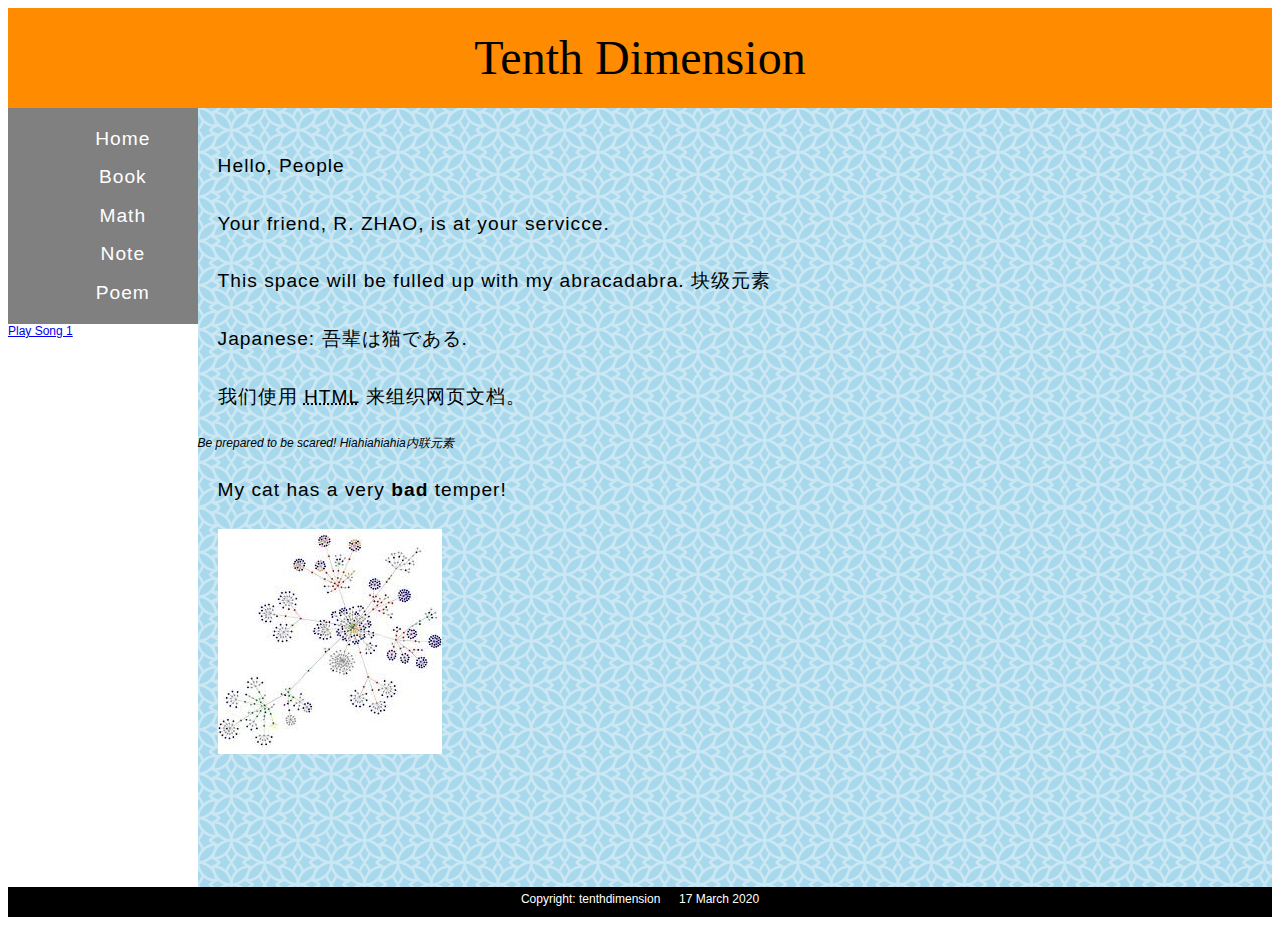
<file: index.html>
<!DOCTYPE html>
<html>
<head>
       <meta charset="utf-8">
       <title>风之诗</title>

       <link rel="stylesheet" href="style.css">
       <style>
              article {
                     background-image: url(bush.png)
              } 
       </style>
</head>
<body>
<header> Tenth Dimension</header>
<main>
<aside>
       <ul class="nav">
              <li class="active"><a id="_1" href="index.html"> Home</a></li>
              <li><a id="_2" href="/BOOK/Araby_Joyce.html">Book</a> </li>
              <li><a id="_3" href="/MATH/math.html">Math</a> </li>
              <li><a id="_4" href="/NOTE/note.html">Note</a> </li>
              <li><a id="_5" href="/POEM/poem.html">Poem</a> </li>
       </ul>

</aside>

       <article>
              
       <p> Hello, People </p>
       <p> Your friend, R. ZHAO, is at your servicce. </p>
       <p> This space will be fulled up with my abracadabra. 块级元素</p>
       <p> Japanese: <span lang="jp">吾辈は猫である</span>.</p>
       <p> 我们使用 <abbr title="超文本标记语言（Hypertext Markup Language）">HTML</abbr> 来组织网页文档。</p>
       <em> Be prepared to be scared! </em><em> Hiahiahiahia</em><em>内联元素</em>
       <p> My cat has a very <strong>bad</strong> temper! <p>
              <img src="flower.jpg"/>
       </article>
</main>
       <a href="Still....mp3">Play Song 1</a>
       <script type="text/javascript" src="http://mediaplayer.yahoo.com/js"></script>
</body>
       <!--<hr>
        
       <img src="flora.jpg" title=“银杏” width="100%"/>
       <p>该图片由Olivia Shakespear</a>在<a href="https://pixabay.com ">Pixabay</a>上发布</p>-->
          
<footer>
                    Copyright: tenthdimension &emsp; <time datetime="2020-03-17">17 March 2020</time>
</footer>

</html>
</file>
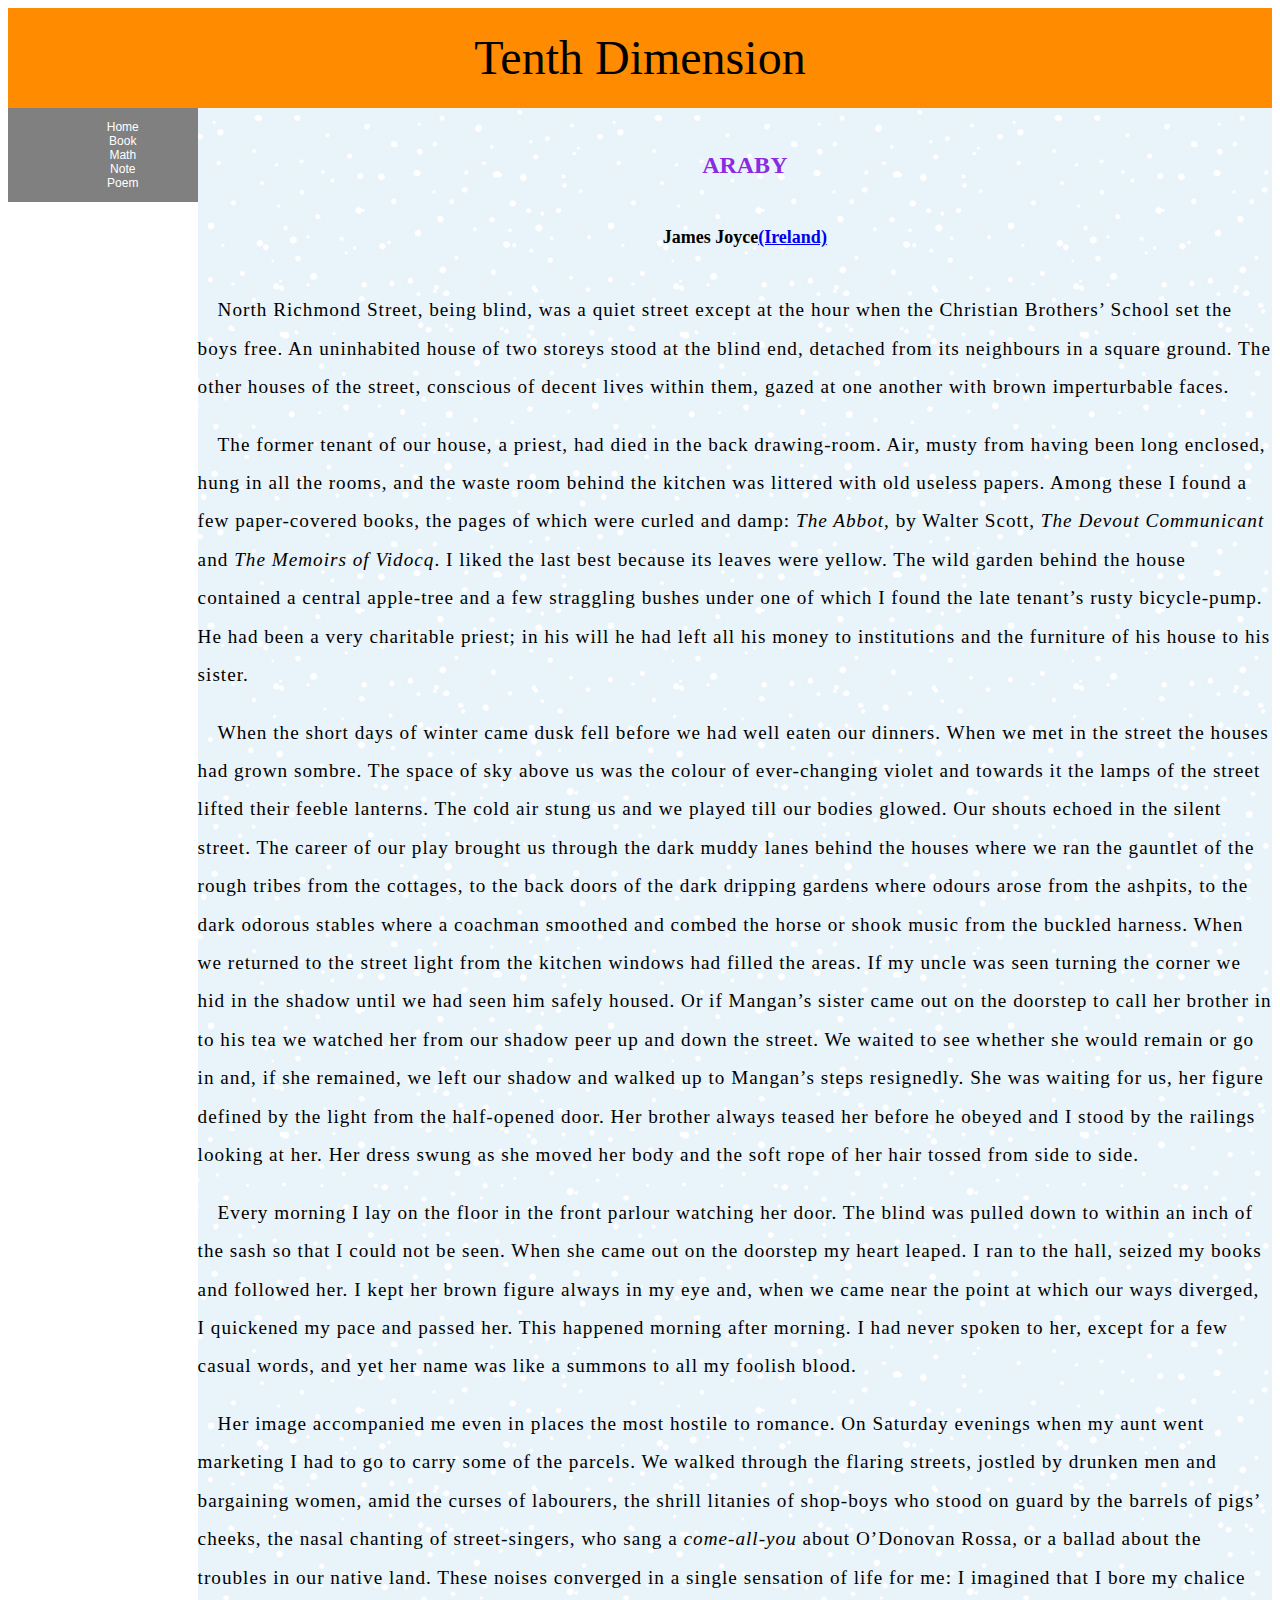
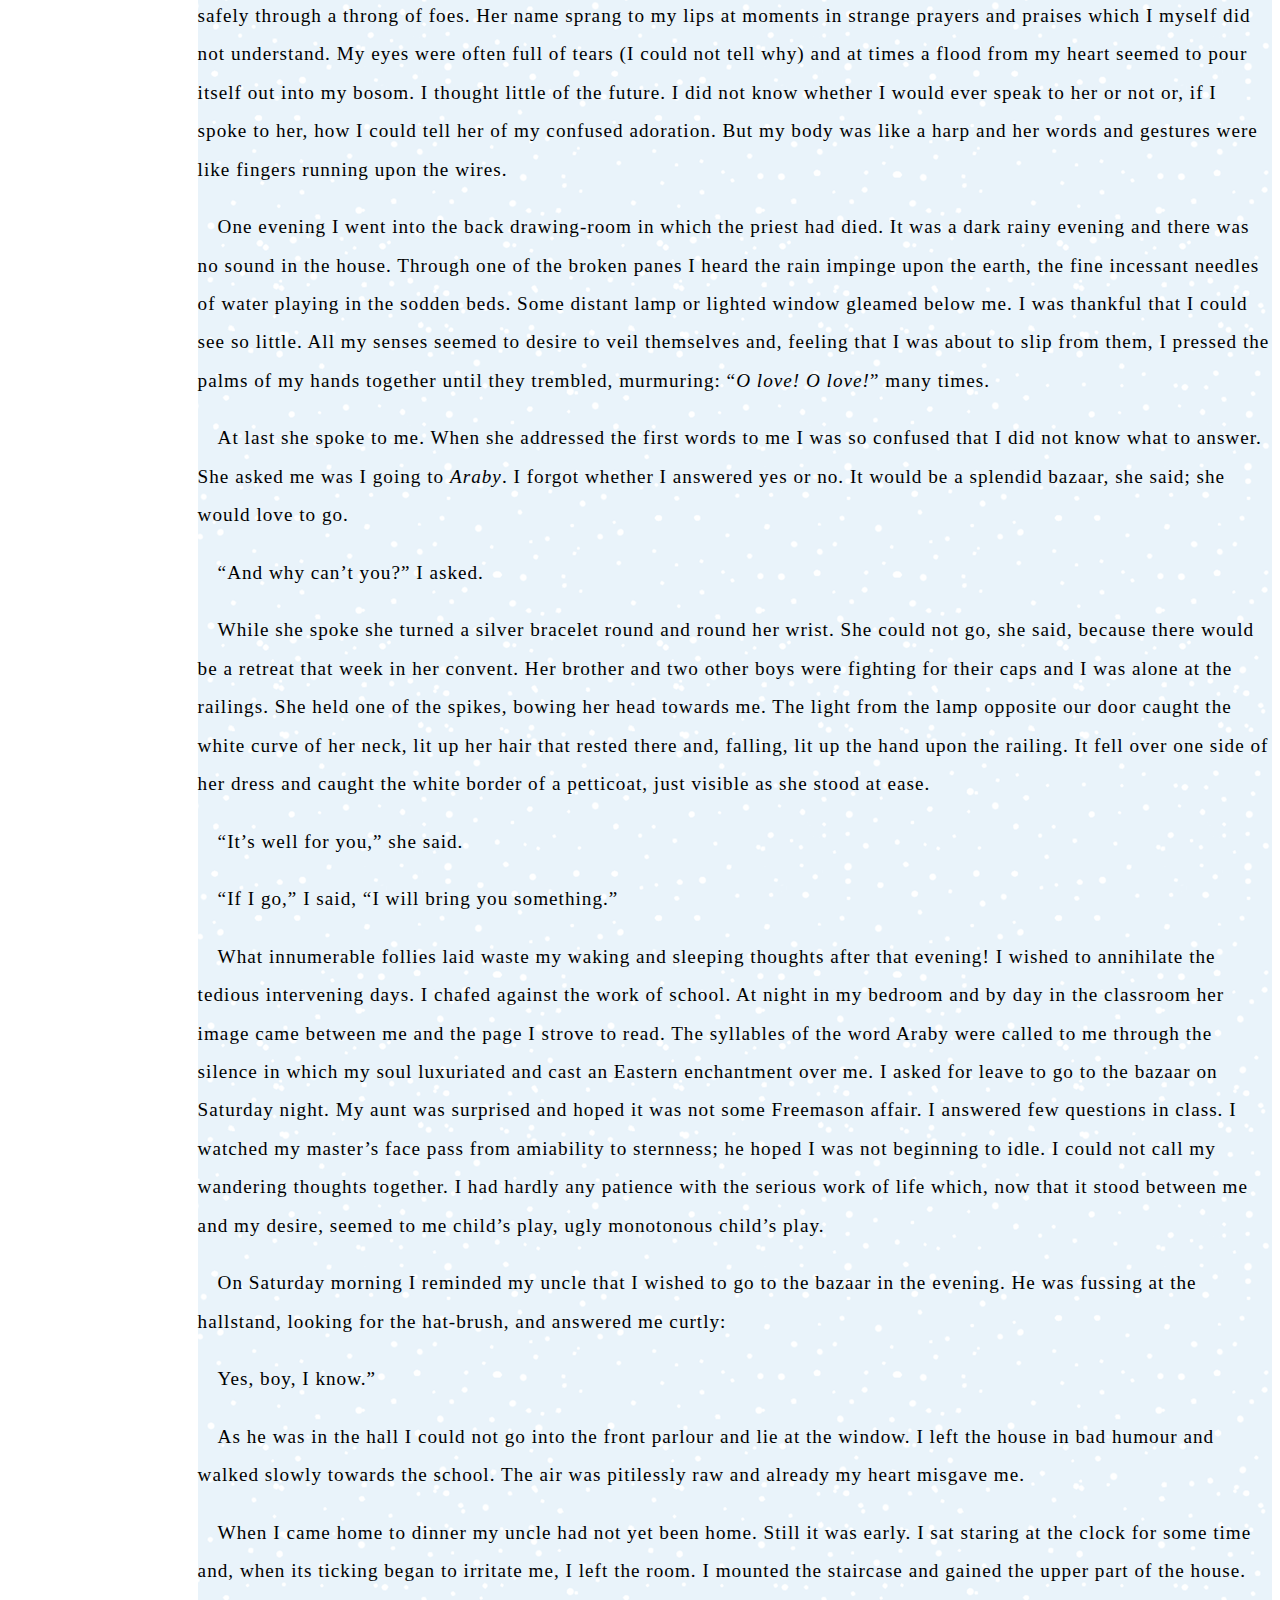
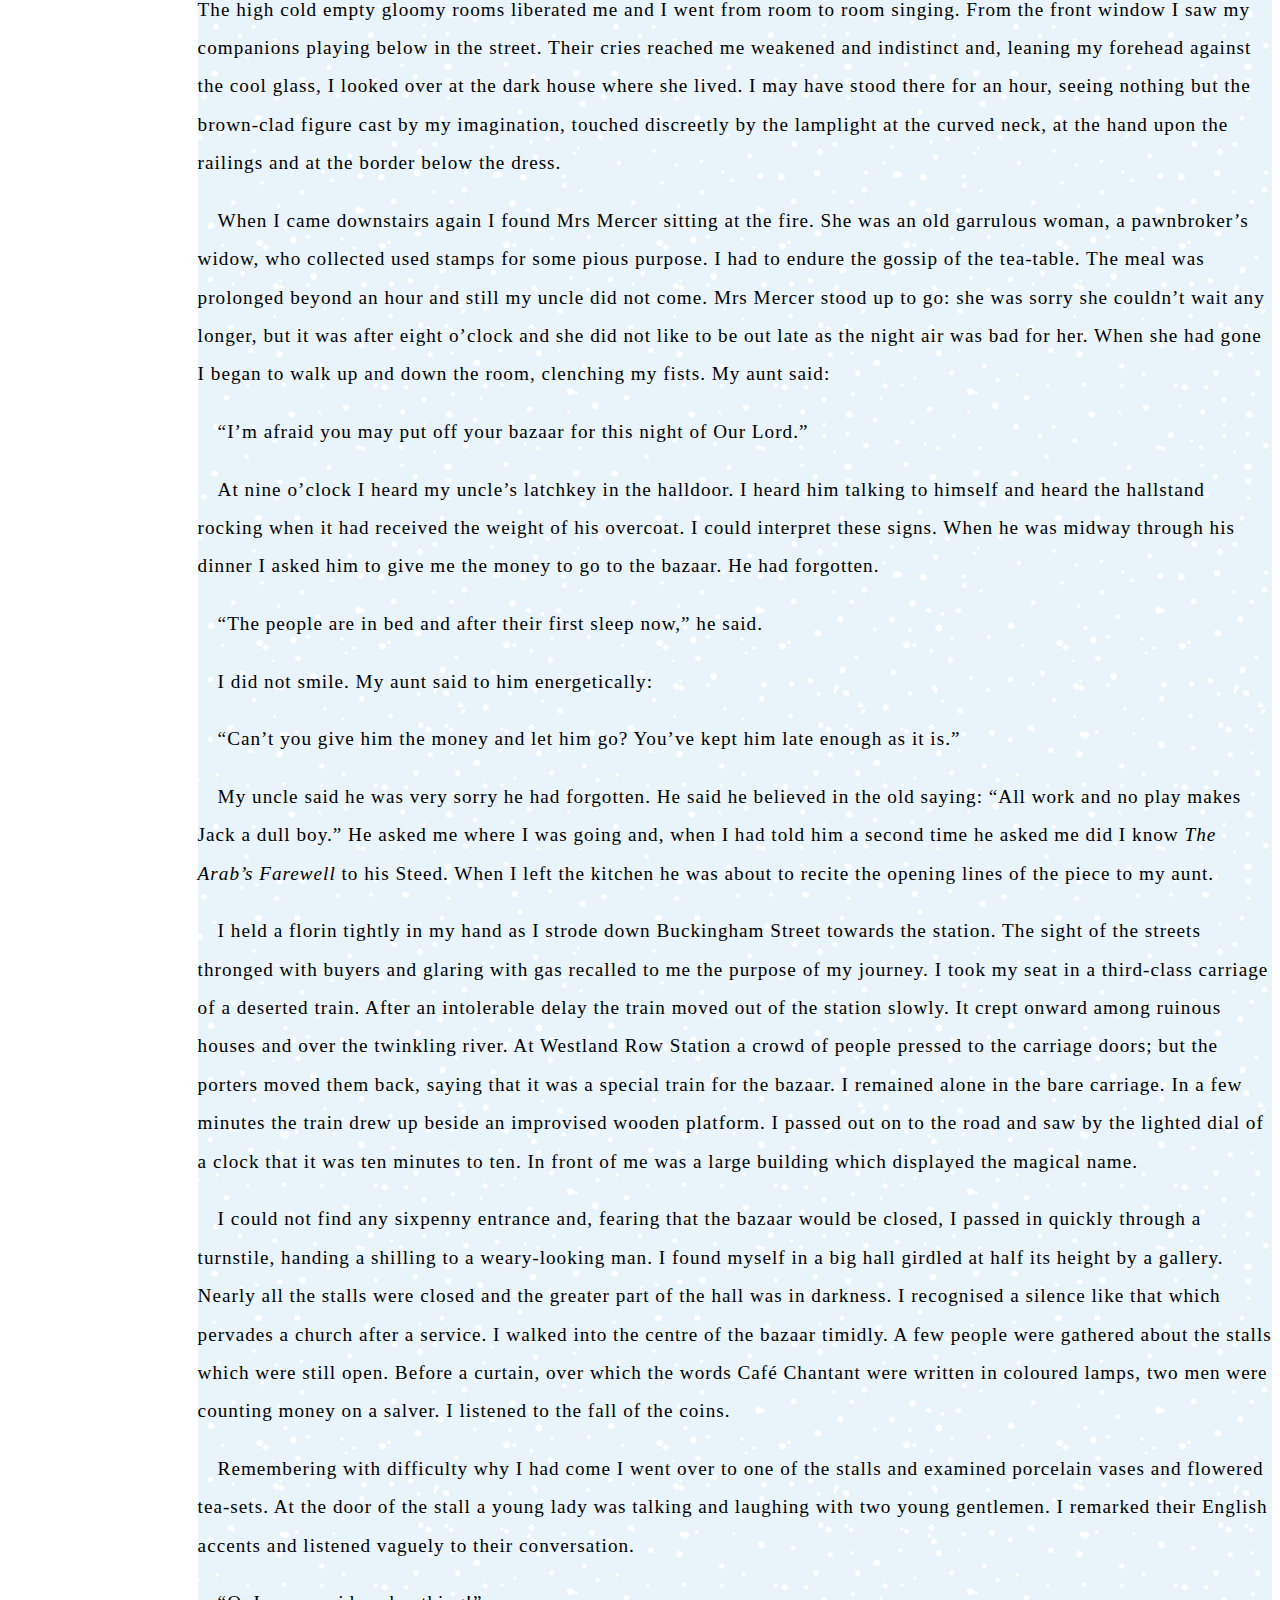
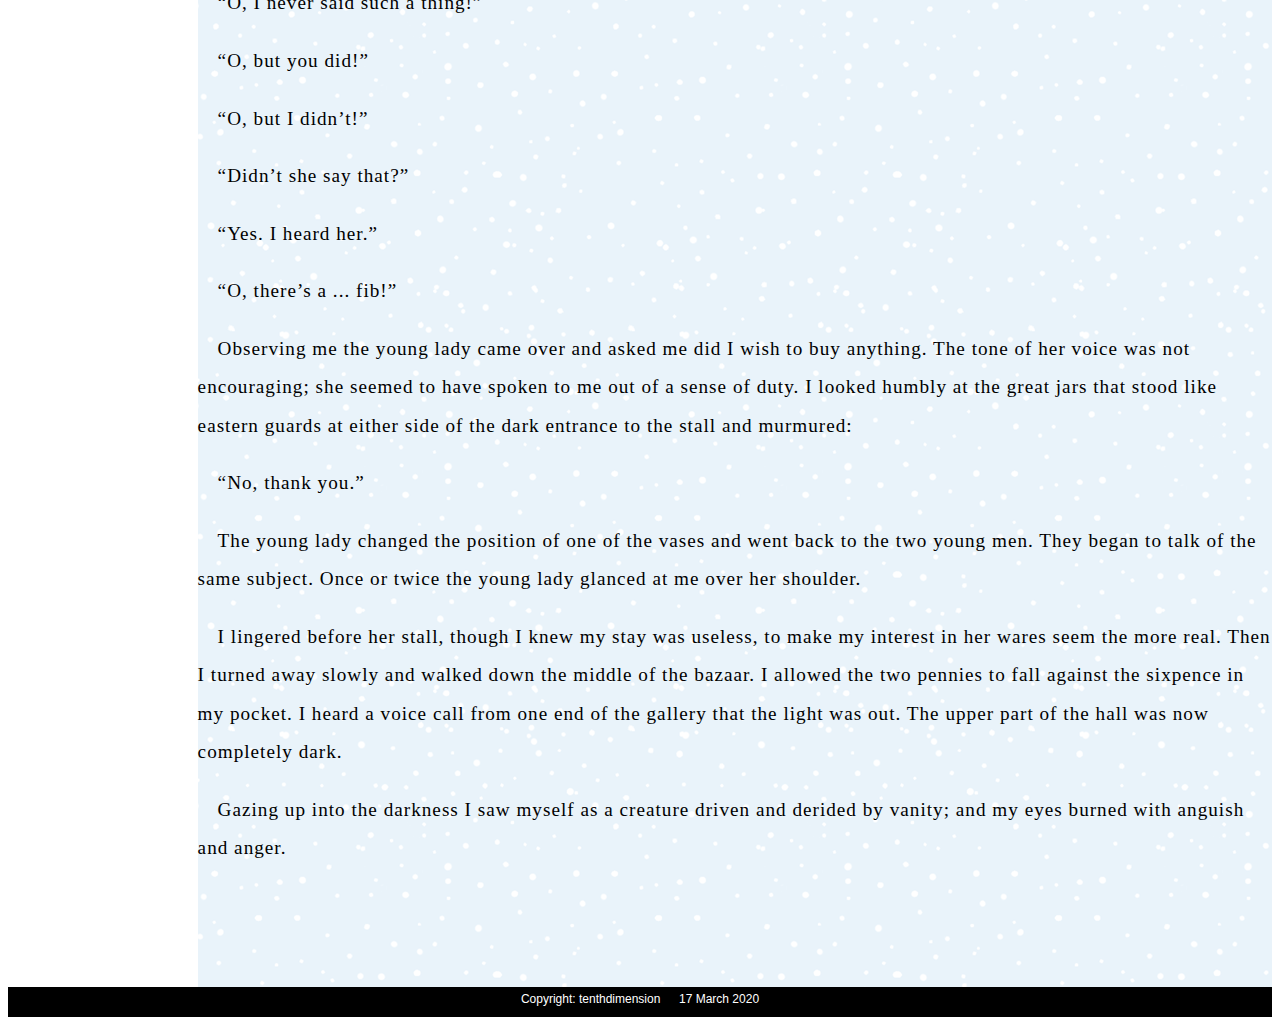
<file: BOOK/Araby_Joyce.html>
<!DOCTYPE html>
<html>
<head>
       <meta charset="utf-8">
       <title>风之诗</title>

       <link rel="stylesheet" href="style.css">
       <style>
              article {
                     background-image: url(/BOOK/blue-snow.png)
              } 
       </style>
</head>
<body>
<header> Tenth Dimension</header>
<main>
<aside>
       <ul class="nav">
              <li><a id="_1" href="../"> Home</a></li>
              <li class="active"><a id="_2" href="/BOOK/Araby_Joyce.html">Book</a> </li>
              <li><a id="_3" href="/MATH/math.html">Math</a> </li>
              <li><a id="_4" href="/NOTE/note.html">Note</a> </li>
              <li><a id="_5" href="/POEM/poem.html">Poem</a> </li>
       </ul>

</aside>

<article>
       <h1>ARABY</h1>
       <h2>James Joyce<a href="#pretty">(Ireland)</a></h2>
<p>North Richmond Street, being blind, was a quiet street except at the hour when the Christian Brothers’ School set the boys free. An uninhabited house of two storeys stood at the blind end, detached from its neighbours in a square ground. The other houses of the street, conscious of decent lives within them, gazed at one another with brown imperturbable faces.</p>

<p>The former tenant of our house, a priest, had died in the back drawing-room. Air, musty from having been long enclosed, hung in all the rooms, and the waste room behind the kitchen was littered with old useless papers. Among these I found a few paper-covered books, the pages of which were curled and damp: <i>The Abbot</i>, by Walter Scott, <i>The Devout Communicant</i> and <i>The Memoirs of Vidocq</i>. I liked the last best because its leaves were yellow. The wild garden behind the house contained a central apple-tree and a few straggling bushes under one of which I found the late tenant’s rusty bicycle-pump. He had been a very charitable priest; in his will he had left all his money to institutions and the furniture of his house to his sister.</p>

<p>When the short days of winter came dusk fell before we had well eaten our dinners. When we met in the street the houses had grown sombre. The space of sky above us was the colour of ever-changing violet and towards it the lamps of the street lifted their feeble lanterns. The cold air stung us and we played till our bodies glowed. Our shouts echoed in the silent street. The career of our play brought us through the dark muddy lanes behind the houses where we ran the gauntlet of the rough tribes from the cottages, to the back doors of the dark dripping gardens where odours arose from the ashpits, to the dark odorous stables where a coachman smoothed and combed the horse or shook music from the buckled harness. When we returned to the street light from the kitchen windows had filled the areas. If my uncle was seen turning the corner we hid in the shadow until we had seen him safely housed. Or if Mangan’s sister came out on the doorstep to call her brother in to his tea we watched her from our shadow peer up and down the street. We waited to see whether she would remain or go in and, if she remained, we left our shadow and walked up to Mangan’s steps resignedly. She was waiting for us, her figure defined by the light from the half-opened door. Her brother always teased her before he obeyed and I stood by the railings looking at her. Her dress swung as she moved her body and the soft rope of her hair tossed from side to side.</p>

<p>Every morning I lay on the floor in the front parlour watching her door. The blind was pulled down to within an inch of the sash so that I could not be seen. When she came out on the doorstep my heart leaped. I ran to the hall, seized my books and followed her. I kept her brown figure always in my eye and, when we came near the point at which our ways diverged, I quickened my pace and passed her. This happened morning after morning. I had never spoken to her, except for a few casual words, and yet her name was like a summons to all my foolish blood.</p>

<p>Her image accompanied me even in places the most hostile to romance. On Saturday evenings when my aunt went marketing I had to go to carry some of the parcels. We walked through the flaring streets, jostled by drunken men and bargaining women, amid the curses of labourers, the shrill litanies of shop-boys who stood on guard by the barrels of pigs’ cheeks, the nasal chanting of street-singers, who sang a <i>come-all-you</i> about O’Donovan Rossa, or a ballad about the troubles in our native land. These noises converged in a single sensation of life for me: I imagined that I bore my chalice safely through a throng of foes. Her name sprang to my lips at moments in strange prayers and praises which I myself did not understand. My eyes were often full of tears (I could not tell why) and at times a flood from my heart seemed to pour itself out into my bosom. I thought little of the future. I did not know whether I would ever speak to her or not or, if I spoke to her, how I could tell her of my confused adoration. But my body was like a harp and her words and gestures were like fingers running upon the wires.</p>

<p>One evening I went into the back drawing-room in which the priest had died. It was a dark rainy evening and there was no sound in the house. Through one of the broken panes I heard the rain impinge upon the earth, the fine incessant needles of water playing in the sodden beds. Some distant lamp or lighted window gleamed below me. I was thankful that I could see so little. All my senses seemed to desire to veil themselves and, feeling that I was about to slip from them, I pressed the palms of my hands together until they trembled, murmuring: “<i>O love! O love!</i>” many times.</p>

<p>At last she spoke to me. When she addressed the first words to me I was so confused that I did not know what to answer. She asked me was I going to <i>Araby</i>. I forgot whether I answered yes or no. It would be a splendid bazaar, she said; she would love to go.</p>

<p>“And why can’t you?” I asked.</p>

<p>While she spoke she turned a silver bracelet round and round her wrist. She could not go, she said, because there would be a retreat that week in her convent. Her brother and two other boys were fighting for their caps and I was alone at the railings. <a name="pretty">She held one of the spikes, bowing her head towards me. The light from the lamp opposite our door caught the white curve of her neck, lit up her hair that rested there and, falling, lit up the hand upon the railing. It fell over one side of her dress and caught the white border of a petticoat, just visible as she stood at ease.</a></p>

<p>“It’s well for you,” she said.</p>

<p>“If I go,” I said, “I will bring you something.”</p>

<p>What innumerable follies laid waste my waking and sleeping thoughts after that evening! I wished to annihilate the tedious intervening days. I chafed against the work of school. At night in my bedroom and by day in the classroom her image came between me and the page I strove to read. The syllables of the word Araby were called to me through the silence in which my soul luxuriated and cast an Eastern enchantment over me. I asked for leave to go to the bazaar on Saturday night. My aunt was surprised and hoped it was not some Freemason affair. I answered few questions in class. I watched my master’s face pass from amiability to sternness; he hoped I was not beginning to idle. I could not call my wandering thoughts together. I had hardly any patience with the serious work of life which, now that it stood between me and my desire, seemed to me child’s play, ugly monotonous child’s play.</p>

<p>On Saturday morning I reminded my uncle that I wished to go to the bazaar in the evening. He was fussing at the hallstand, looking for the hat-brush, and answered me curtly:</p>

<p>Yes, boy, I know.”</p>

<p>As he was in the hall I could not go into the front parlour and lie at the window. I left the house in bad humour and walked slowly towards the school. The air was pitilessly raw and already my heart misgave me.</p>

<p>When I came home to dinner my uncle had not yet been home. Still it was early. I sat staring at the clock for some time and, when its ticking began to irritate me, I left the room. I mounted the staircase and gained the upper part of the house. The high cold empty gloomy rooms liberated me and I went from room to room singing. From the front window I saw my companions playing below in the street. Their cries reached me weakened and indistinct and, leaning my forehead against the cool glass, I looked over at the dark house where she lived. I may have stood there for an hour, seeing nothing but the brown-clad figure cast by my imagination, touched discreetly by the lamplight at the curved neck, at the hand upon the railings and at the border below the dress.</p>

<p>When I came downstairs again I found Mrs Mercer sitting at the fire. She was an old garrulous woman, a pawnbroker’s widow, who collected used stamps for some pious purpose. I had to endure the gossip of the tea-table. The meal was prolonged beyond an hour and still my uncle did not come. Mrs Mercer stood up to go: she was sorry she couldn’t wait any longer, but it was after eight o’clock and she did not like to be out late as the night air was bad for her. When she had gone I began to walk up and down the room, clenching my fists. My aunt said:</p>

<p>“I’m afraid you may put off your bazaar for this night of Our Lord.”</p>

<p>At nine o’clock I heard my uncle’s latchkey in the halldoor. I heard him talking to himself and heard the hallstand rocking when it had received the weight of his overcoat. I could interpret these signs. When he was midway through his dinner I asked him to give me the money to go to the bazaar. He had forgotten.</p>

<p>“The people are in bed and after their first sleep now,” he said.</p>

<p>I did not smile. My aunt said to him energetically:</p>

<p>“Can’t you give him the money and let him go? You’ve kept him late enough as it is.”</p>

<p>My uncle said he was very sorry he had forgotten. He said he believed in the old saying: “All work and no play makes Jack a dull boy.” He asked me where I was going and, when I had told him a second time he asked me did I know <i>The Arab’s Farewell</i> to his Steed. When I left the kitchen he was about to recite the opening lines of the piece to my aunt.</p>

<p>I held a florin tightly in my hand as I strode down Buckingham Street towards the station. The sight of the streets thronged with buyers and glaring with gas recalled to me the purpose of my journey. I took my seat in a third-class carriage of a deserted train. After an intolerable delay the train moved out of the station slowly. It crept onward among ruinous houses and over the twinkling river. At Westland Row Station a crowd of people pressed to the carriage doors; but the porters moved them back, saying that it was a special train for the bazaar. I remained alone in the bare carriage. In a few minutes the train drew up beside an improvised wooden platform. I passed out on to the road and saw by the lighted dial of a clock that it was ten minutes to ten. In front of me was a large building which displayed the magical name.</p>

<p>I could not find any sixpenny entrance and, fearing that the bazaar would be closed, I passed in quickly through a turnstile, handing a shilling to a weary-looking man. I found myself in a big hall girdled at half its height by a gallery. Nearly all the stalls were closed and the greater part of the hall was in darkness. I recognised a silence like that which pervades a church after a service. I walked into the centre of the bazaar timidly. A few people were gathered about the stalls which were still open. Before a curtain, over which the words Café Chantant were written in coloured lamps, two men were counting money on a salver. I listened to the fall of the coins.</p>

<p>Remembering with difficulty why I had come I went over to one of the stalls and examined porcelain vases and flowered tea-sets. At the door of the stall a young lady was talking and laughing with two young gentlemen. I remarked their English accents and listened vaguely to their conversation.</p>

<p>“O, I never said such a thing!”</p>

<p>“O, but you did!”</p>

<p>“O, but I didn’t!”</p>

<p>“Didn’t she say that?”</p>

<p>“Yes. I heard her.”</p>

<p>“O, there’s a ... fib!”</p>

<p>Observing me the young lady came over and asked me did I wish to buy anything. The tone of her voice was not encouraging; she seemed to have spoken to me out of a sense of duty. I looked humbly at the great jars that stood like eastern guards at either side of the dark entrance to the stall and murmured:</p>

<p>“No, thank you.”</p>

<p>The young lady changed the position of one of the vases and went back to the two young men. They began to talk of the same subject. Once or twice the young lady glanced at me over her shoulder.</p>

<p>I lingered before her stall, though I knew my stay was useless, to make my interest in her wares seem the more real. Then I turned away slowly and walked down the middle of the bazaar. I allowed the two pennies to fall against the sixpence in my pocket. I heard a voice call from one end of the gallery that the light was out. The upper part of the hall was now completely dark.</p>

<p>Gazing up into the darkness I saw myself as a creature driven and derided by vanity; and my eyes burned with anguish and anger.</p>


</article>
</main>
</body>
          
<footer>
                    Copyright: tenthdimension &emsp; <time datetime="2020-03-17">17 March 2020</time>
</footer>

</html>
</file>
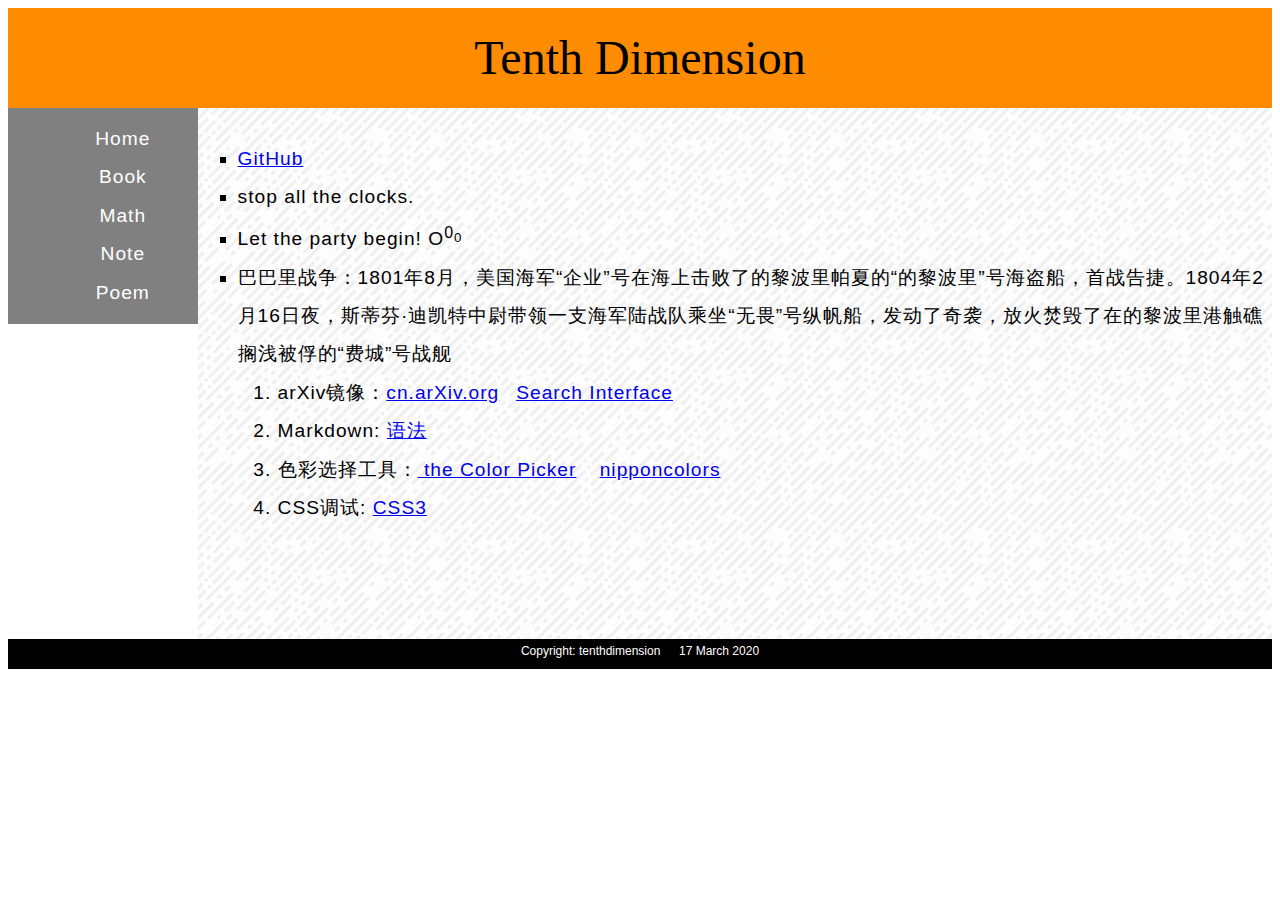
<file: NOTE/note.html>
<!DOCTYPE html>
<html>
<head>
       <meta charset="utf-8">
       <title>风之诗</title>

       <link rel="stylesheet" href="style.css">
       <!-- 引入外部样式表style.css -->
       
       <style>
              article {
                     background-image: url(/NOTE/funky-lines.png)
              } 
       </style>
       <!-- 定义内部样式表 -->
</head>
<body>
<header>Tenth Dimension</header>
<main>
<aside>
       <ul class="nav">
              <li><a id="_1" href="../">Home</a> </li>
              <li><a id="_2" href="/BOOK/Araby_Joyce.html">Book</a> </li>
              <li><a id="_3" href="/MATH/math.html">Math</a> </li>
              <li class="active"><a id="_4" href="/NOTE/note.html">Note</a> </li>
              <li><a id="_5" href="/POEM/poem.html">Poem</a> </li>
       </ul>

</aside>
<!--    <img src="flower.jpg"/> 
-->

<article>
              
       <ul type="square"> 
              <li> <a target="_blank" href="https://www.github.com/tenthdimension" target="_blank">GitHub</a></li>
              <li> stop all the clocks.</li>
              <li> Let the party begin! O<sup>0<sub>0</li>
              <li> 巴巴里战争：1801年8月，美国海军“企业”号在海上击败了的黎波里帕夏的“的黎波里”号海盗船，首战告捷。1804年2月16日夜，斯蒂芬·迪凯特中尉带领一支海军陆战队乘坐“无畏”号纵帆船，发动了奇袭，放火焚毁了在的黎波里港触礁搁浅被俘的“费城”号战舰</li>
                     <ol>
                            <li> arXiv镜像：<a href="http://xxx.itp.ac.cn/">cn.arXiv.org</a> &ensp;<a href="http://arxivsi.las.ac.cn/home.htm">Search Interface</a></li>
                            <li> Markdown: <a href="https://www.appinn.com/markdown/#header">语法</a></li>
                            <li> 色彩选择工具：<a href="https://developer.mozilla.org/zh-CN/docs/Web/CSS/CSS_Colors/Color_picker_tool"> the Color Picker</a> &ensp; <a href="https://nipponcolors.com/">nipponcolors</a></li>
                            <li> CSS调试: <a href="https://css3.mikeplate.com/">CSS3</a></li>
                     </ol>
       </ul>
</article>
</main>
       <!--<div class="push"></div>-->
</body>
       <!--<hr>
        
       <img src="flora.jpg" title=“银杏” width="100%"/>
       <p>该图片由Olivia Shakespear</a>在<a href="https://pixabay.com ">Pixabay</a>上发布</p>-->
          
<footer>
                    Copyright: tenthdimension &emsp; <time datetime="2020-03-17">17 March 2020</time>
</footer>

</html>
</file>
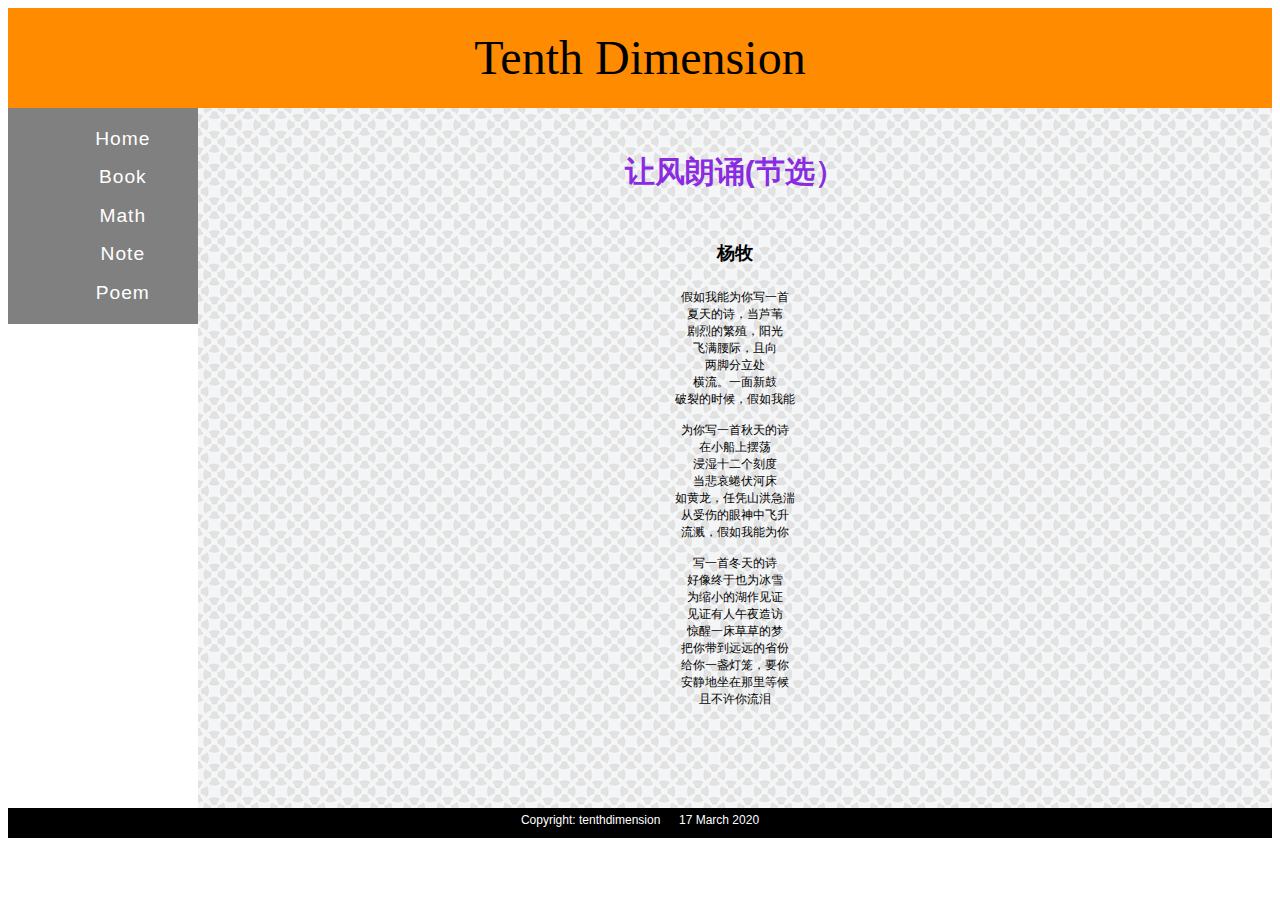
<file: POEM/poem.html>
<!DOCTYPE html>
<html>
<head>
       <meta charset="utf-8">
       <title>风之诗</title>

       <link rel="stylesheet" href="style.css">
       <style>
              article {
                     background-image: url(/POEM/circles-dark.png)
              } 
       </style>
</head>
<body>
<header>Tenth Dimension</header>
<main>
<aside>
       <ul class="nav">
              <li><a id="_1" href="../">Home</a> </li>
              <li><a id="_2" href="/BOOK/Araby_Joyce.html">Book</a> </li>
              <li><a id="_3" href="/MATH/math.html">Math</a> </li>
              <li><a id="_4" href="/NOTE/note.html">Note</a> </li>
              <li class="active"><a id="_5" href="/POEM/poem.html">Poem</a> </li>
       </ul>

</aside>



       <article>
          <h1 class="wind">让风朗诵(节选）</h1>
          <h2>杨牧</h2>
          <div class="text" style="text-align:center;">
             <span> 假如我能为你写一首<br>
                    夏天的诗，当芦苇<br>
                    剧烈的繁殖，阳光<br>
                    飞满腰际，且向<br>
                    两脚分立处<br>
                    横流。一面新鼓<br>
                    破裂的时候，假如我能</span>
                    <br></br>
             <span> 为你写一首秋天的诗<br>
                    在小船上摆荡<br>
                    浸湿十二个刻度<br>
                    当悲哀蜷伏河床<br>
                    如黄龙，任凭山洪急湍<br>
                    从受伤的眼神中飞升<br>
                    流溅，假如我能为你</span>
                    <br></br>
             <span> 写一首冬天的诗<br>
                    好像终于也为冰雪<br>
                    为缩小的湖作见证<br>
                    见证有人午夜造访<br>
                    惊醒一床草草的梦<br>
                    把你带到远远的省份<br>
                    给你一盏灯笼，要你<br>
                    安静地坐在那里等候<br>
                    且不许你流泪</span>      
           </div>
       </article>
</main>
</body>
       <!--<hr>
        
       <img src="flora.jpg" title=“银杏” width="100%"/>
       <p>该图片由Olivia Shakespear</a>在<a href="https://pixabay.com ">Pixabay</a>上发布</p>-->
          
<footer>
                    Copyright: tenthdimension &emsp; <time datetime="2020-03-17">17 March 2020</time>
</footer>

</html>
</file>
<file: style.css>
html {
    /* px 表示 “像素（pixels）”: 基础字号为 10 像素 */
    font-size: 12px; 
    /* Google fonts 输出的 CSS */
    font-family: '微软雅黑', sans-serif; 
}


head {
      padding: 0;
      margin: 0;
}
header {
      font-family: Georgia, 'Times New Roman';
      width: 100%;
      height: 100px;
      background-color: darkorange;
      text-align:center;
      line-height: 100px;
      font-size: 4rem;
}

main{
    width: 100%;
    background-color: ghostwhite;
}
main > aside{
    width: 15%;
    height: 100%;
    color:white;
    text-align: center;
    background-color: grey;
    float: left;
}
/*去点*/
aside ul li {
    list-style: none;
}
/*去下划线*/
aside ul li a {
    text-decoration: none;
    color:white;
    display: block;
}

main > article{
    width: 85%;
    height: 100%;
    float: right;
    padding: 20px 0px 100px 0px;
    text-indent: 20px;
}


h1 {
    font-size: large;
    margin: 0;
    padding: 2rem 0;
    color: blueviolet;
    text-align:center;
}
h2 {
    margin: 0;
    padding: 2rem 0;
    color: black;
    text-align:center;
}

p, li {
    font-size: 1.6rem;    
    line-height: 2;
    letter-spacing: 1px;
}


footer {
    background-color:black;
    color:white;
    clear:both;
    text-align:center;
    height: 20px;
    padding:5px; 
}
</file>
<file: BOOK/style.css>
html {
    /* px 表示 “像素（pixels）”: 基础字号为 10 像素 */
    font-size: 12px; 
    /* Google fonts 输出的 CSS */
    font-family: '微软雅黑', sans-serif; 
}


head {
      padding: 0;
      margin: 0;
}
header {
      font-family: Georgia, 'Times New Roman';
      width: 100%;
      height: 100px;
      background-color: darkorange;
      text-align:center;
      line-height: 100px;
      font-size: 4rem;
}

main{
    width: 100%;
    background-color: ghostwhite;
}
main > aside{
    width: 15%;
    height: 100%;
    color:white;
    text-align: center;
    background-color: grey;
    float: left;
}
/*去点*/
aside ul li {
    list-style: none;
}
/*去下划线*/
aside ul li a {
    text-decoration: none;
    color:white;
    display: block;
}

main > article{
    width: 85%;
    height: 100%;
    font-family: Georgia, 'Times New Roman';
    float: right;
    padding: 20px 0px 100px 0px;
    text-indent: 20px;
}


h1 {
    font-size: x-large;
    margin: 0;
    padding: 2rem 0;
    color: blueviolet;
    text-align:center;
}
h2 {
    margin: 0;
    padding: 2rem 0;
    color: black;
    text-align:center;
}

p {
    font-size: 1.6rem;    
    line-height: 2;
    letter-spacing: 1px;
}



footer {
    background-color:black;
    color:white;
    clear:both;
    text-align:center;
    height: 20px;
    padding: 5px; 
}
</file>
<file: NOTE/style.css>
html {
  /* px 表示 “像素（pixels）”: 基础字号为 10 像素 */
  font-size: 12px; 
  /* Google fonts 输出的 CSS */
  font-family: '微软雅黑', sans-serif; 
}


head {
      padding: 0;
      margin: 0;
}
header {
      font-family: Georgia, 'Times New Roman';
      width: 100%;
      height: 100px;
      background-color: darkorange;
      text-align:center;
      line-height: 100px;
      font-size: 4rem;
}

main{
    width: 100%;
    background-color: ghostwhite;
}
main > aside{
  width: 15%;
  height: 100%;
  color:white;
  text-align: center;
  background-color: grey;
  float: left;
}
/*去点*/
aside ul li {
  list-style: none;
}
/*去下划线*/
aside ul li a {
  text-decoration: none;
  color:white;
  display: block;
}

main > article{
  width: 85%;
  height: 100%;
  float: right;
  padding: 20px 0px 100px 0px;
}


h1 {
  font-size: large;
  margin: 0;
  padding: 2rem 0;
  color: blueviolet;
  text-align:center;
}
h2 {
  margin: 0;
  padding: 2rem 0;
  color: black;
  text-align:center;
}

p, li {
  font-size: 1.6rem;    
  line-height: 2;
  letter-spacing: 1px;
}



footer {
  background-color:black;
  color:white;
  clear:both;
  text-align:center;
  height: 20px;
  padding: 5px; 
  margin-top: -20px;
}
</file>
<file: POEM/style.css>
html {
  /* px 表示 “像素（pixels）”: 基础字号为 12 像素 */
  font-size: 12px; 
  /* Google fonts 输出的 CSS */
  font-family: '微软雅黑', sans-serif; 
}


head {
      padding: 0;
      margin: 0;
}
header {
      font-family: Georgia, 'Times New Roman';
      width: 100%;
      height: 100px;
      background-color: darkorange;
      text-align:center;
      line-height: 100px;
      font-size: 4rem;
}

main{
    width: 100%;
    background-color: ghostwhite;
}
main > aside{
  width: 15%;
  height: 100%;
  text-align: center;
  background-color: grey;
  float: left;
}
/*去点*/
aside ul li {
  list-style: none;
}
/*去下划线*/
aside ul li a {
  text-decoration: none;
  color:white;
  display: block;
}

main > article{
  width: 85%;
  height: 100%;
  background-color: skyblue;
  float: right;
  padding: 20px 0px 100px 0px;
}


h1.wind {
  font-size: 250%;
  margin: 0;
  padding: 2rem 0;
  color: blueviolet;
  text-align:center;
}
h2 {
  margin: 0;
  padding: 2rem 0;
  text-align:center;
}

p, li {
  font-size: 1.6rem;    
  line-height: 2;
  letter-spacing: 1px;
}



footer {
    background-color:black;
    color:white;
    clear:both;
    text-align:center;
    height: 20px;
    padding:5px; 
}
</file>
